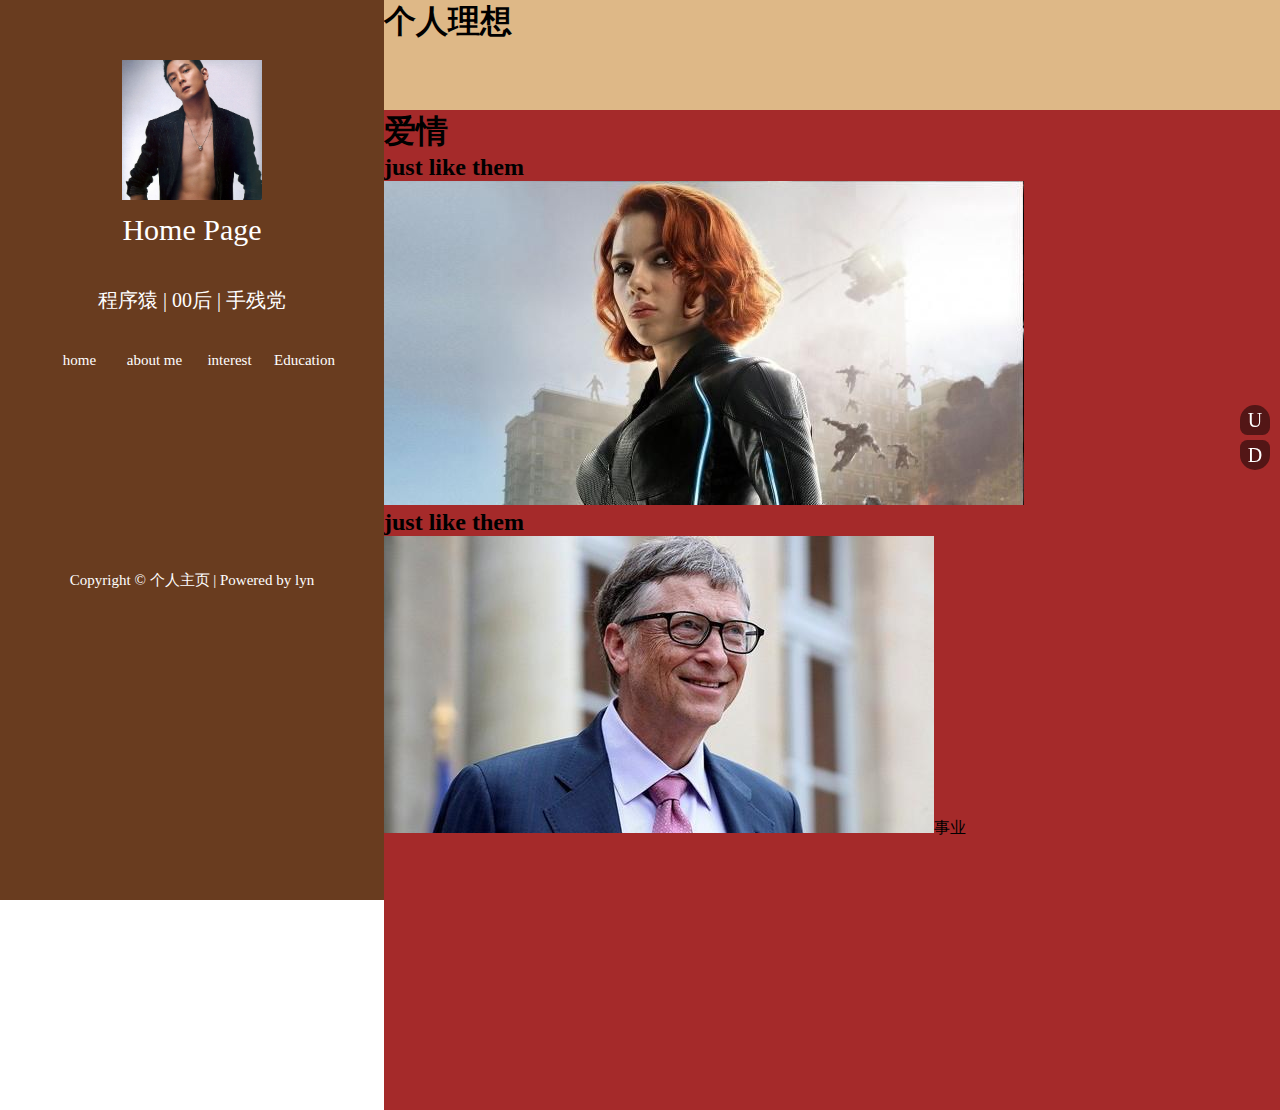
<file: html/about.html>
<!DOCTYPE html>
<html>
	<head>
		<meta charset="UTF-8">
		<title>自我介绍|我的介绍</title>
		<link rel="stylesheet" href="../css/base.css" />
		<link rel="stylesheet" href="../css/about.css" />
	</head>
	<body>
		
			<!--导航、简介-->
			<div class="leftblock">
				<!--上半部分-->
				<div class="main">
					
					<div class="head">
					<!--<img src="img/OIP.jpg" />-->	
					</div>
						
					<div class="caption">
						<a href="../index.html">Home Page</a>
					</div>
						
					<div class="tag">
						<p>程序猿 | 00后 | 手残党</p>
					</div>
					
					<div class="navigation">
						<ul>
							
							<li><a href="home.html"> home</a></li>
							<li><a href="about.html">about me</a></li>
							<li><a href="server.html">interest</a></li>
							<li><a href="success.html">Education</a></li>
						</ul>
					</div>
					
				</div>
					
				<!--下半部分-->	
				<div  class="bottom">
					<p>
						Copyright &copy; 个人主页 | Powered by lyn
					</p>
				</div>
				
			</div>
				
			<!--主要内容-->
			<div class="rightblock">
				<div class="header" id="header">
	<h1>个人理想</h1>
				</div>
					
				<div class="main">
				<h1>爱情</h1>	
				<h2>just like them</h2>
				<img src="../img/567.jpg" />
				<h2>just like them</h2>
				<img src="../img/034853F7B9C615655E087E56613B3C6C3AD47C76_w550_h297.jpg"
				<h1>事业</h1>
				</div>
					
				<div class="footer" id="footer">
						
				</div>
			</div>
			
			<!--命名锚点-->
			<div class="pointer">
				<div class="up">
					<a href="#header">
						<!--<img  src="img/head1.jpg"/>-->
						U<!--P-->
					</a>
				</div>
					
				<div class="down">
					<a href="#footer">
						D<!--OWN-->
					</a>
				</div>
			</div>
			
	</body>
</html>
</file>
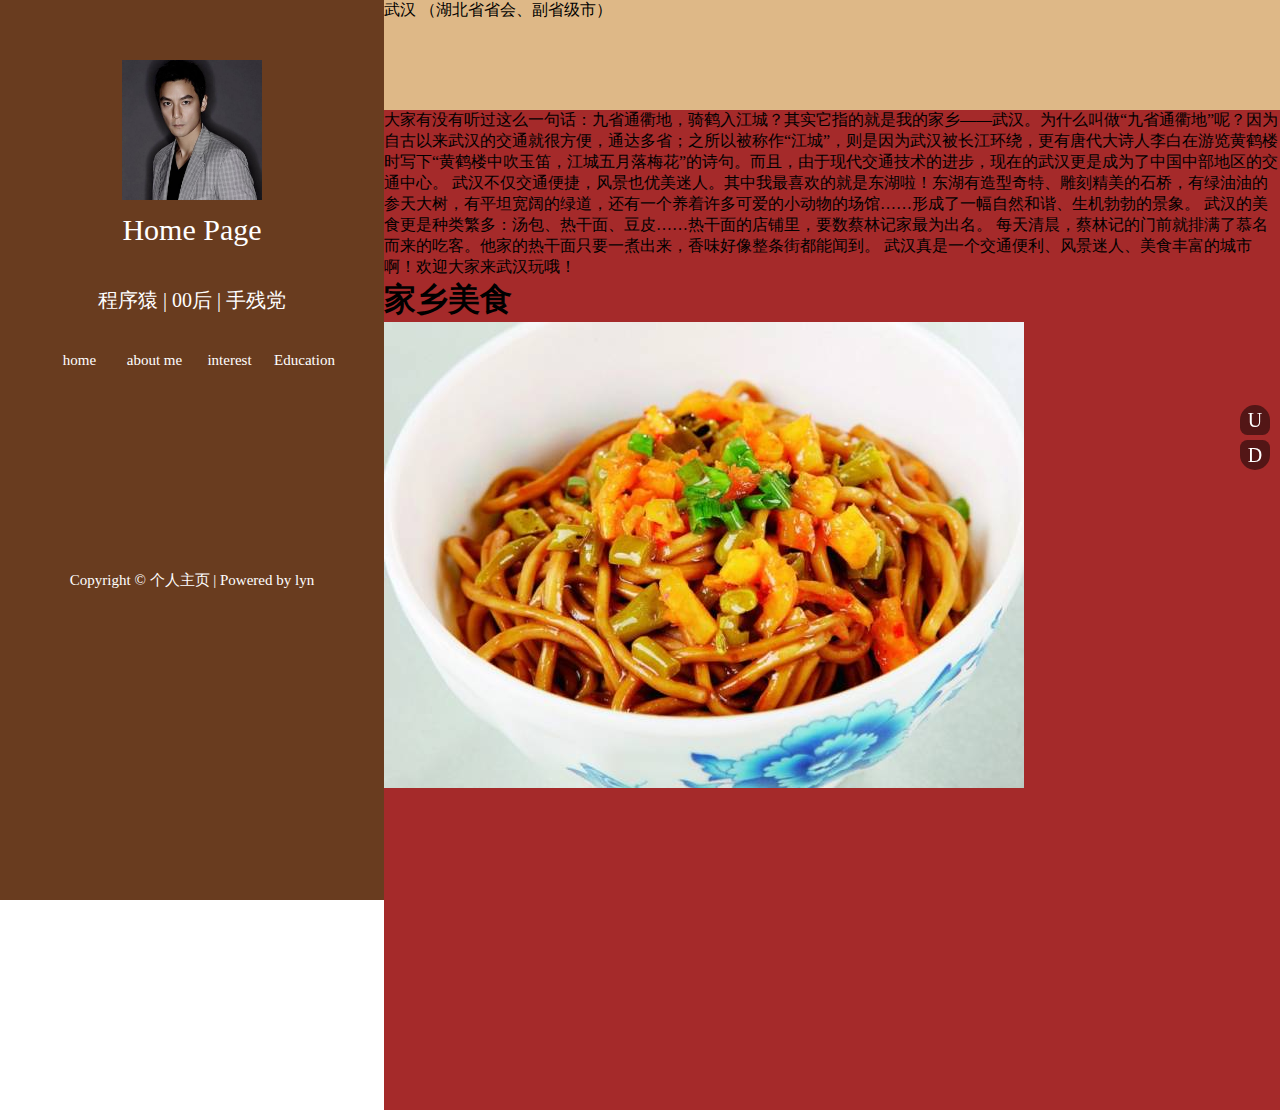
<file: html/home.html>
<!DOCTYPE html>
<html>
	<head>
		<meta charset="UTF-8">
		<title></title>
		<link rel="stylesheet" href="../css/base.css" />
		<link rel="stylesheet" href="../css/home.css" />
	</head>
	<body>
		
			<!--导航、简介-->
			<div class="leftblock">
				<!--上半部分-->
				<div class="main">
					
					<div class="head">
					<!--<img src="img/OIP.jpg" />-->	
					</div>
						
					<div class="caption">
						<a href="../index.html">Home Page</a>
					</div>
						
					<div class="tag">
						<p>程序猿 | 00后 | 手残党</p>
					</div>
					
					<div class="navigation">
						<ul>
							
							<li><a href="home.html"> home</a></li>
							<li><a href="about.html">about me</a></li>
							<li><a href="server.html">interest</a></li>
							<li><a href="success.html">Education</a></li>
								
						</ul>
					</div>
					
				</div>
					
				<!--下半部分-->	
				<div  class="bottom">
					<p>
						Copyright &copy; 个人主页 | Powered by lyn
					</p>
				</div>
				
			</div>
				
			<!--主要内容-->
			<div class="rightblock">
				<div class="header" id="header">
		武汉 （湖北省省会、副省级市）					<h1>
</h1></div>
		
				<div class="main">
					<p>大家有没有听过这么一句话：九省通衢地，骑鹤入江城？其实它指的就是我的家乡——武汉。为什么叫做“九省通衢地”呢？因为自古以来武汉的交通就很方便，通达多省；之所以被称作“江城”，则是因为武汉被长江环绕，更有唐代大诗人李白在游览黄鹤楼时写下“黄鹤楼中吹玉笛，江城五月落梅花”的诗句。而且，由于现代交通技术的进步，现在的武汉更是成为了中国中部地区的交通中心。 武汉不仅交通便捷，风景也优美迷人。其中我最喜欢的就是东湖啦！东湖有造型奇特、雕刻精美的石桥，有绿油油的参天大树，有平坦宽阔的绿道，还有一个养着许多可爱的小动物的场馆……形成了一幅自然和谐、生机勃勃的景象。 武汉的美食更是种类繁多：汤包、热干面、豆皮……热干面的店铺里，要数蔡林记家最为出名。
						  每天清晨，蔡林记的门前就排满了慕名而来的吃客。他家的热干面只要一煮出来，香味好像整条街都能闻到。 武汉真是一个交通便利、风景迷人、美食丰富的城市啊！欢迎大家来武汉玩哦！</p>	
				<h1>家乡美食</h1>
				<img src="../img/R375ce7e57d8f917393a111d05df4b567.jpg"></div>
					
				<div class="footer" id="footer">
						
				</div>
			</div>
			
			<!--命名锚点-->
			<div class="pointer">
				<div class="up">
					<a href="#header">
						<!--<img  src="img/head1.jpg"/>-->
						U<!--P-->
					</a>
				</div>
					
				<div class="down">
					<a href="#footer">
						D<!--OWN-->
					</a>
				</div>
			</div>
			
	</body>
</html>
</file>
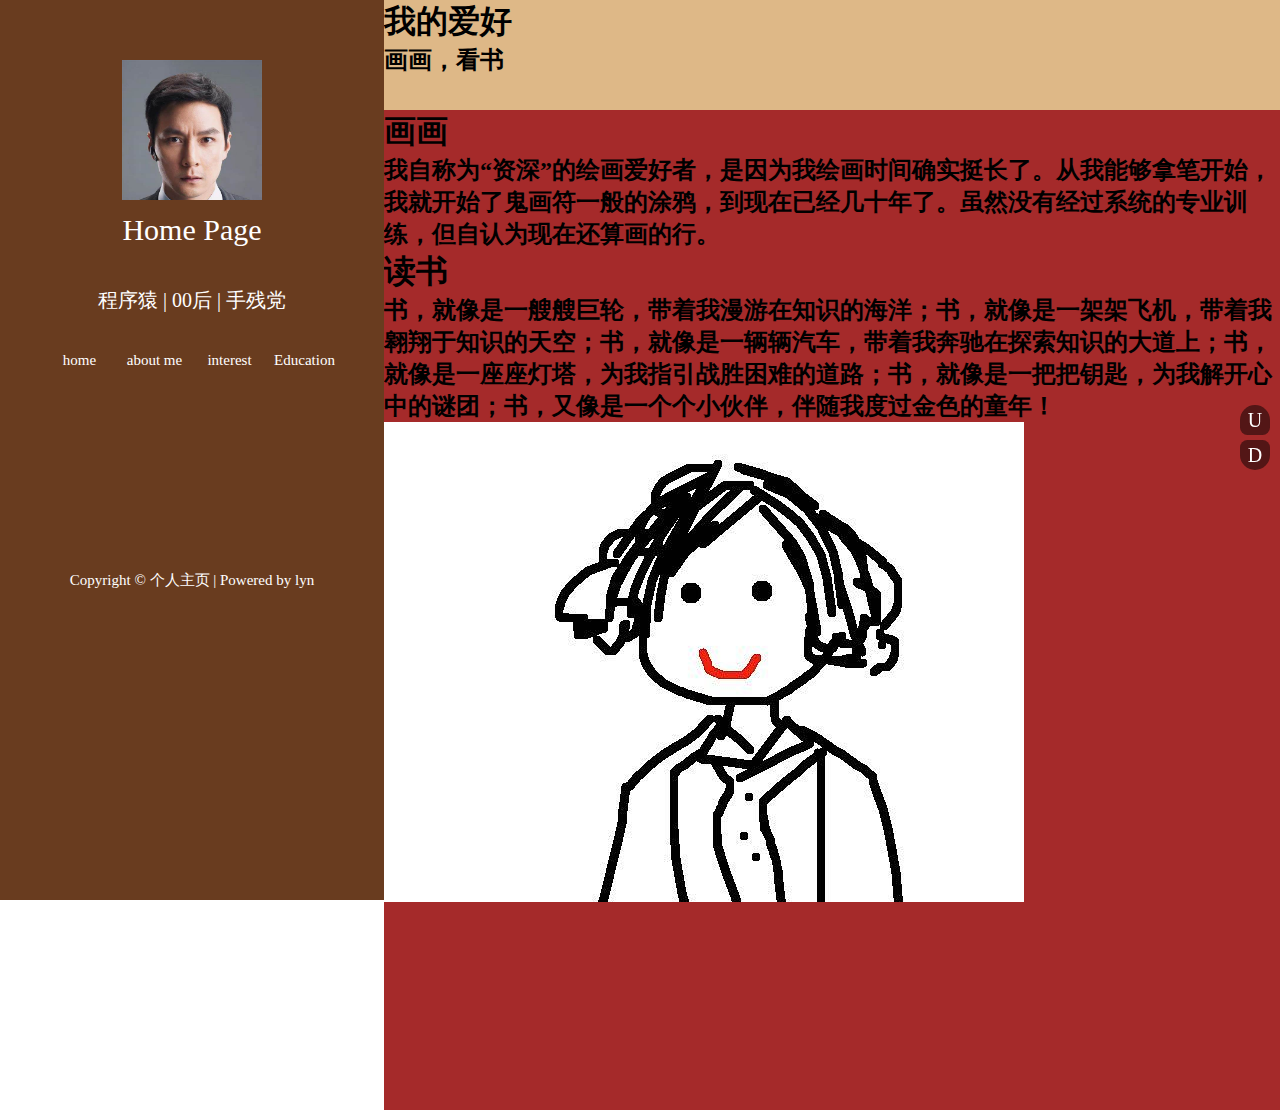
<file: html/server.html>
<!DOCTYPE html>
<html>
	<head>
		<meta charset="UTF-8">
		<title>自我介绍|我的介绍</title>
		<link rel="stylesheet" href="../css/server.css" />
		<link rel="stylesheet" href="../css/base.css" />
	</head>
	<body>
		
			<!--导航、简介-->
			<div class="leftblock">
				<!--上半部分-->
				<div class="main">
					
					<div class="head">
					<!--<img src="img/OIP.jpg" />-->	
					</div>
						
					<div class="caption">
						<a href="../index.html">Home Page</a>
					</div>
						
					<div class="tag">
						<p>程序猿 | 00后 | 手残党</p>
					</div>
					
					<div class="navigation">
						<ul>
							
							<li><a href="home.html"> home</a></li>
							<li><a href="about.html">about me</a></li>
							<li><a href="server.html">interest</a></li>
							<li><a href="success.html">Education</a></li>
								
						</ul>
					</div>
					
				</div>
					
				<!--下半部分-->	
				<div  class="bottom">
					<p>
						Copyright &copy; 个人主页 | Powered by lyn
					</p>
				</div>
				
			</div>
				
			<!--主要内容-->
			<div class="rightblock">
				<div class="header" id="header">
				<h1>我的爱好</h1>	
				<h2>画画，看书</h2>
				</div>
					
				<div class="main">
				<h1>画画</h1>
				<h2>我自称为“资深”的绘画爱好者，是因为我绘画时间确实挺长了。从我能够拿笔开始，我就开始了鬼画符一般的涂鸦，到现在已经几十年了。虽然没有经过系统的专业训练，但自认为现在还算画的行。</h2>
				<h1>读书</h1>
				<h2>书，就像是一艘艘巨轮，带着我漫游在知识的海洋；书，就像是一架架飞机，带着我翱翔于知识的天空；书，就像是一辆辆汽车，带着我奔驰在探索知识的大道上；书，就像是一座座灯塔，为我指引战胜困难的道路；书，就像是一把把钥匙，为我解开心中的谜团；书，又像是一个个小伙伴，伴随我度过金色的童年！</h2>
				<img src="../img/01c87b58eaf66fa8012049efc728d6.jpg@1280w_1l_2o_100sh.jpg" />
				</div>
				
				<div class="footer" id="footer">
						
				</div>
			</div>
			
			<!--命名锚点-->
			<div class="pointer">
				<div class="up">
					<a href="#header">
						<!--<img  src="img/head1.jpg"/>-->
						U<!--P-->
					</a>
				</div>
					
				<div class="down">
					<a href="#footer">
						D<!--OWN-->
					</a>
				</div>
			</div>
			
	</body>
</html>
</file>
<file: css/base.css>
/*公共样式*/

*{
	margin: 0;
	padding: 0;
}

li{
	list-style: none;
}

a{
	text-decoration: none;
	color: white;
}

i,em{
	font-style: normal;
}

b,strong{
	font-style: normal;
}

/*高度坍塌*/

.clearfix:after,
.clearfix:before{
	content: "";
	display: block;
	clear: both;
	overflow: hidden;
	visibility: hidden;
	height: 0;
}

.leftblock{
	width:30%;
	height:100%;
	margin:0px;
	padding:0px;
	position:fixed;
	left:0px;
	top:0px;
	min-width:300px;
	max-width:500px;
	background: #693c1f;
}

.leftblock .main{
	width: 300px;
	height: 400px;
	margin: 0 auto;
	/*background: yellow;*/
}

.leftblock .main .head{
	width: 140px;
	height: 140px;
	margin: 0 auto;
	margin-top: 60px;
	background: url(../img/OIP.jpg) no-repeat ;
	background-size: cover;
}

.leftblock .main .caption{
	width: 300px;
	height: 60px;
	/*background: red;*/
}

.leftblock .main .caption a{
	display: block;
	width: 300px;
	text-align: center;
	line-height: 60px;
	font-size: 30px;
	font-family: "微软雅黑";	
}

.leftblock .main .tag{
	width: 300px;
	height: 30px;
	color: white;
	/*text-align: center;*/
	margin-top: 25px;
	
}

.leftblock .main .tag p{
	display: block;
	text-align: center;
	line-height: 30px;
	font-size: 20px;
	font-family: "微软雅黑";
}

.leftblock .main .navigation{
	width: 300px;
	height: 40px;
	color: white;
	/*background: red;*/
	margin-top: 25px;
}

.leftblock .main .navigation li{
	float: left;
	text-align: center;
}

.leftblock .main .navigation li a{
	display: block;
	width: 75px;
	height: 40px;
	text-align: center;
	line-height: 40px;
	font-size: 15px;
	font-family: "微软雅黑";
}

.leftblock .main .navigation li .active{
	color: #693c1f;
}

.leftblock .main .navigation li a:hover{
	color: #693c1f;
}

.leftblock .bottom{
	width: 100%;
	height: 40px;
	margin-top:100px;
	text-align: center;
	line-height: 30px;
}

.leftblock .bottom p{
	color: white;
	text-align: center;
	line-height: 40px;
	font-family: "微软雅黑";
	font-size: 15px;
}


.rightblock{
	width:70%;
	float: right;
	height:100%;
	margin:0 auto;
	overflow:hidden;
}

.rightblock .header{
	width: 100%;
	height: 110px;
	margin: 0 auto;
	background: burlywood;
	/*position: fixed;*/
}

.rightblock .main{
	width: 100%;
	height: 1000px;
	margin: 0 auto;
	background:brown;
	float: right;
}

.rightblock .footer{
	width: 100%;
	height: 110px;
	margin: 0 auto;
	background: #8C8681;
	/*position: fixed;*/
}

.pointer{
	width: 30px;
	height: 65px;
	/*background: rgba(1, 1, 1, 0.5);*/
	position: fixed;
	right: 10px;
	top: 45%;
}

.pointer .up{
	width: 30px;
	height: 30px;
	background: rgba(1, 1, 1, 0.5);
	border-radius: 20px 20px 10px 10px;
	
}

.pointer .down{
	width: 30px;
	height: 30px;
	margin-top: 5px;
	background: rgba(1, 1, 1, 0.5);
	border-radius: 10px 10px 20px 20px;
	
}

.pointer a{
	display: block;
	text-align: center;
	line-height: 30px;
	font-size: 20px;
	font-family: "微软雅黑";
}

.pointer a:hover{
	color: #D9D1C7;
}
</file>
<file: css/about.css>
.leftblock .main .head{
	width: 140px;
	height: 140px;
	margin: 0 auto;
	margin-top: 60px;
	background: url(../img/OIP1.jpg) no-repeat ;
	background-size: cover;
}
</file>
<file: css/home.css>
.leftblock .main .head{
	width: 140px;
	height: 140px;
	margin: 0 auto;
	margin-top: 60px;
	background: url(../img/OIP2.jpg) no-repeat ;
	background-size: cover;
}
</file>
<file: css/server.css>
.leftblock .main .head{
	width: 140px;
	height: 140px;
	margin: 0 auto;
	margin-top: 60px;
	background: url(../img/OIP3.jpg) no-repeat ;
	background-size: cover;
}
</file>
